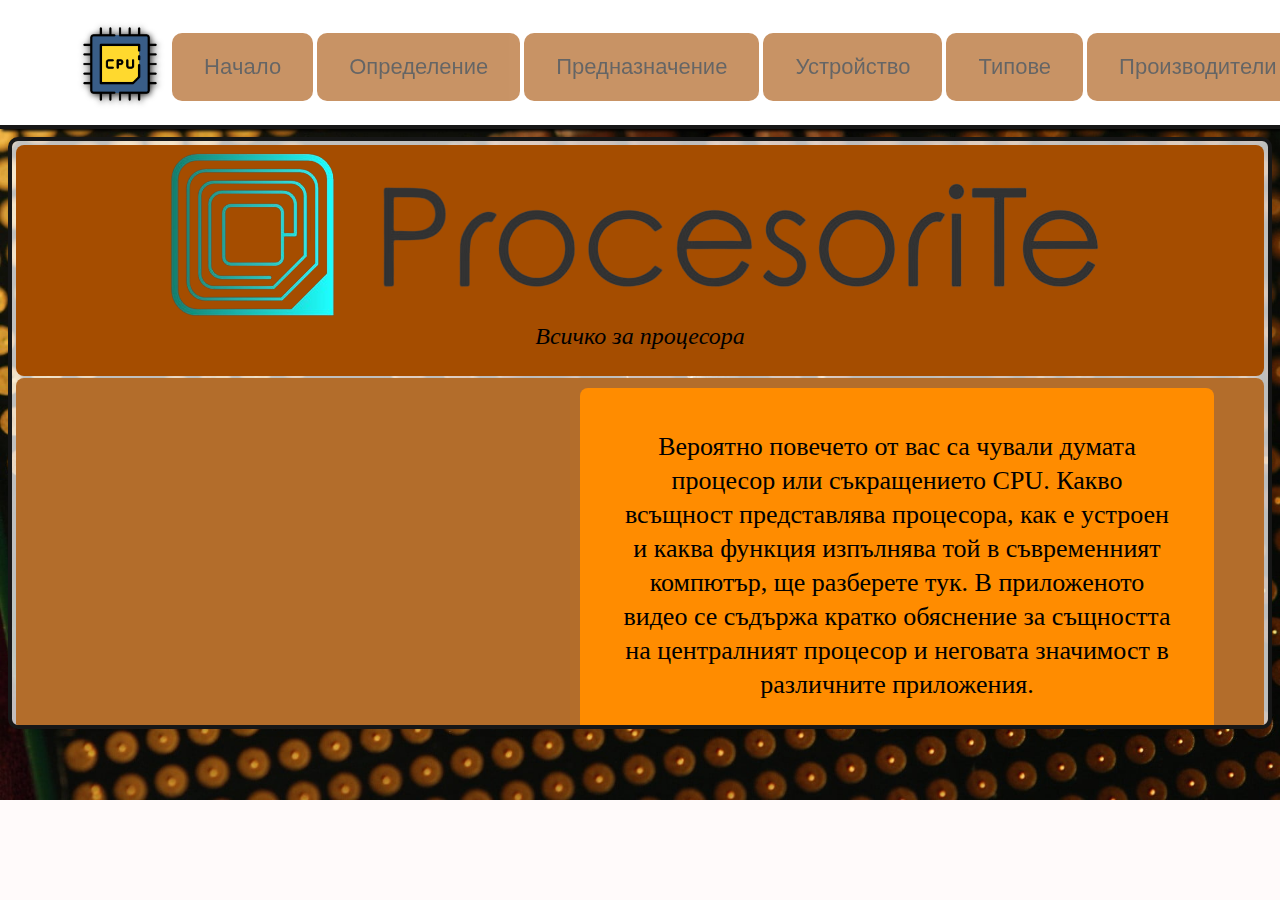
<file: index.html>
<!DOCTYPE html>
<html lang="en">
<head>
    <meta charset="UTF-8">
    <meta name="viewport" content="width=device-width, initial-scale=1.0">
   <meta name="description" content="Сайт, представящ всичко нужно за процесора"/>
   <link rel="stylesheet" type="text/css" href="style1.css" media="screen">
   <link rel="icon" href="E:\site\image-removebg-preview (2).png" type="image">
   <title>ProcesoriTe</title>
</head>



<body>
  
  
    <nav>
        <div class="container">
            <div class="logo"><a href="index.html"><img id="logo" src="10805908.png"></a></div>
            <div>
                <ul class="menu">
                    <button class="btn"><a href="index.html">Нaчало</a></button>                   
                    <button class="btn"><a href="cpu1.html">Определение</a></button>                   
                        <button class="btn"><a href="cpu2.html">Предназначение</a></button>                   
                            <button class="btn"><a href="cpu3.html">Устройство</a></button>                   
                                <button class="btn"><a href="cpu4.html">Типове</a></button> 
                                    <button class="btn"><a href="cpu5.html">Производители</a></button>          
    <div class="dropdown">
      <button class="dropbtn">Контакти</button>
      <div class="dropdown-content">
        <a href="https://www.facebook.com/?locale=bg_BG">Facebook</a>
        <a href="https://www.instagram.com/?hl=bg">Instagram</a>
        <a href="#">E-mail</a>
        </div>
    </div>
                </ul>
            </div>
        </div>
    </nav>
    <div class="back"><div allign="center"></div>
   <header>
    <h1>    
    <img src="10805908 (2).png"></h1>
        <p>Всичко за процесора</p>
    </header>
    
    <div class="vid1">
    <div class="vid">  
    <iframe width="650" height="315" src="https://www.youtube.com/embed/PyMFNPqdI4Y?si=OGKljiLRhWmSDXT3&amp;start=42" title="YouTube video player" frameborder="0" allow="accelerometer; autoplay; clipboard-write; encrypted-media; gyroscope; picture-in-picture; web-share" allowfullscreen></iframe>
      
</div>
<div class="txt">
    <p1> Вероятно повечето от вас са чували думата процесор или съкращението CPU. Какво всъщност представлява процесора, как е устроен и каква функция изпълнява той в съвременният компютър, ще разберете тук. В приложеното видео се съдържа кратко обяснение за същността на централният процесор и неговата значимост в различните приложения.</p1>
</div></div>


 
  
</body>
</html>
</file>
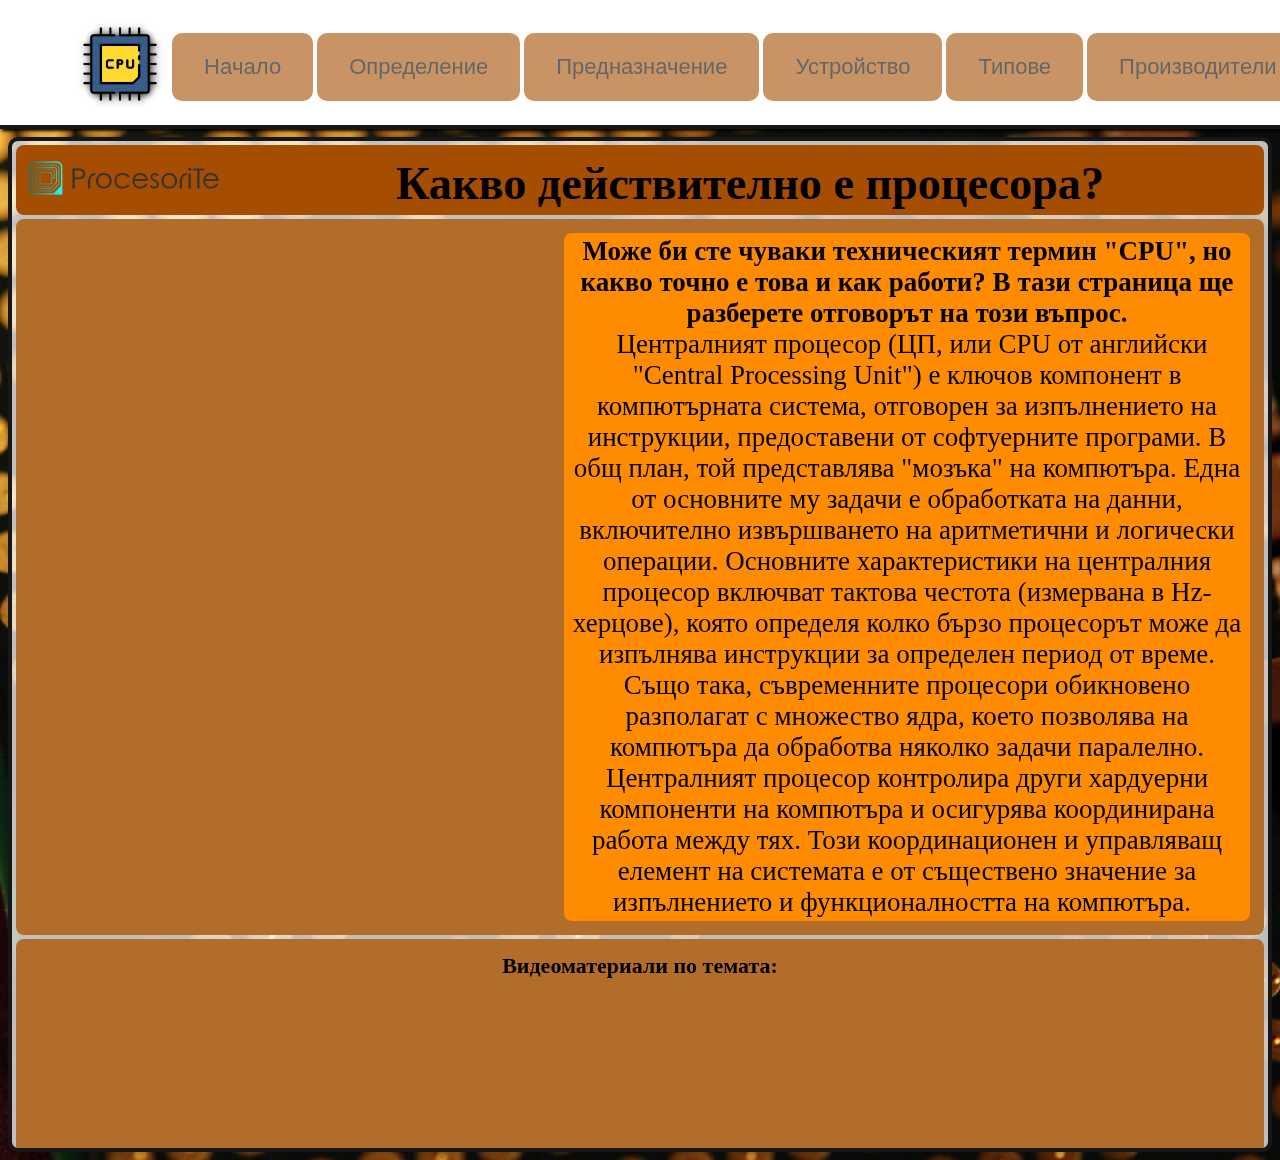
<file: cpu1.html>
<!DOCTYPE html>
<html lang="en">
<head>
    <meta charset="UTF-8">
    <meta name="viewport" content="width=device-width, initial-scale=1.0">
   <meta name="description" content="Сайт, представящ всичко нужно за процесора"/>
   <link rel="stylesheet" type="text/css" href="style1.css" media="screen">
   <link rel="icon" href="E:\site\image-removebg-preview (2).png" type="image">
   <title>Какво е процесора?</title>
</head>




<body>
    <nav>
        <div class="container">
            <div class="logo"><a href="index.html"><img id="logo" src="10805908.png"></a></div>
            <div>
                <ul class="menu">
                    <button class="btn"><a href="index.html">Нaчало</a></button>                   
                    <button class="btn"><a href="cpu1.html">Определение</a></button>                   
                        <button class="btn"><a href="cpu2.html">Предназначение</a></button>                   
                            <button class="btn"><a href="cpu3.html">Устройство</a></button>                   
                                <button class="btn"><a href="cpu4.html">Типове</a></button> 
                                    <button class="btn"><a href="cpu5.html">Производители</a></button>          
    <div class="dropdown">
      <button class="dropbtn">Контакти</button>
      <div class="dropdown-content">
        <a href="https://www.facebook.com/?locale=bg_BG">Facebook</a>
        <a href="https://www.instagram.com/?hl=bg">Instagram</a>
        <a href="#">E-mail</a>
        </div>
    </div>
                </ul>
            </div>
        </div>
</nav>
<div class="back1"><div allign="center"></div>
<div class="kashon1">
<h2><img id="Procesorite" src="10805908 (2).png">
<p2>Какво действително е процесора?</p2></h2></div>
<div class="kashon2">
    <div class="tekst">
    <b>Може би сте чуваки техническият термин "CPU", но какво точно е това и как работи? В тази страница ще разберете отговорът на този въпрос. </b><br>
<p3>Централният процесор (ЦП, или CPU от английски "Central Processing Unit") е ключов компонент в компютърната система, отговорен за изпълнението на инструкции, предоставени от софтуерните програми. В общ план, той представлява "мозъка" на компютъра. Една от основните му задачи е обработката на данни, включително извършването на аритметични и логически операции.
        Основните характеристики на централния процесор включват тактова честота (измервана в Hz-херцове), която определя колко бързо процесорът може да изпълнява инструкции за определен период от време. Също така, съвременните процесори обикновено разполагат с множество ядра, което позволява на компютъра да обработва няколко задачи паралелно. 
        Централният процесор контролира други хардуерни компоненти на компютъра и осигурява координирана работа между тях. Този координационен и управляващ елемент на системата е от съществено значение за изпълнението и функционалността на компютъра.</p3>
</div>
<div class="cpuvid"><iframe width="760" height="475" src="https://www.youtube.com/embed/f-Tu7OLK3fY?si=txaq3a7s3CBOZ63t&amp;start=5" title="YouTube video player" frameborder="0" allow="accelerometer; autoplay; clipboard-write; encrypted-media; gyroscope; picture-in-picture; web-share" allowfullscreen></iframe></div>
</div>
<div class="kashon3">
   <div class="vpt"><b> Видеоматериали по темата:</b></div>
   <div class="kashon4">
   <div class="klip1"> <iframe width="560" height="315" src="https://www.youtube.com/embed/Fo-vSqYMLvQ?si=59Y1n8-xG-I4oSk9" title="YouTube video player" frameborder="0" allow="accelerometer; autoplay; clipboard-write; encrypted-media; gyroscope; picture-in-picture; web-share" allowfullscreen></iframe> </div>
   <div class="klip1">  <iframe width="560" height="315" src="https://www.youtube.com/embed/G2uYU7aD698?si=4T5235BuEKmiufh0" title="YouTube video player" frameborder="0" allow="accelerometer; autoplay; clipboard-write; encrypted-media; gyroscope; picture-in-picture; web-share" allowfullscreen></iframe>  </div>
   <div class="klip1">  <iframe width="560" height="315" src="https://www.youtube.com/embed/bQ9SDK0s2KQ?si=k3VF5_w4hzI8TazR" title="YouTube video player" frameborder="0" allow="accelerometer; autoplay; clipboard-write; encrypted-media; gyroscope; picture-in-picture; web-share" allowfullscreen></iframe> </div>
</div></div>
</body>
</html>
</file>
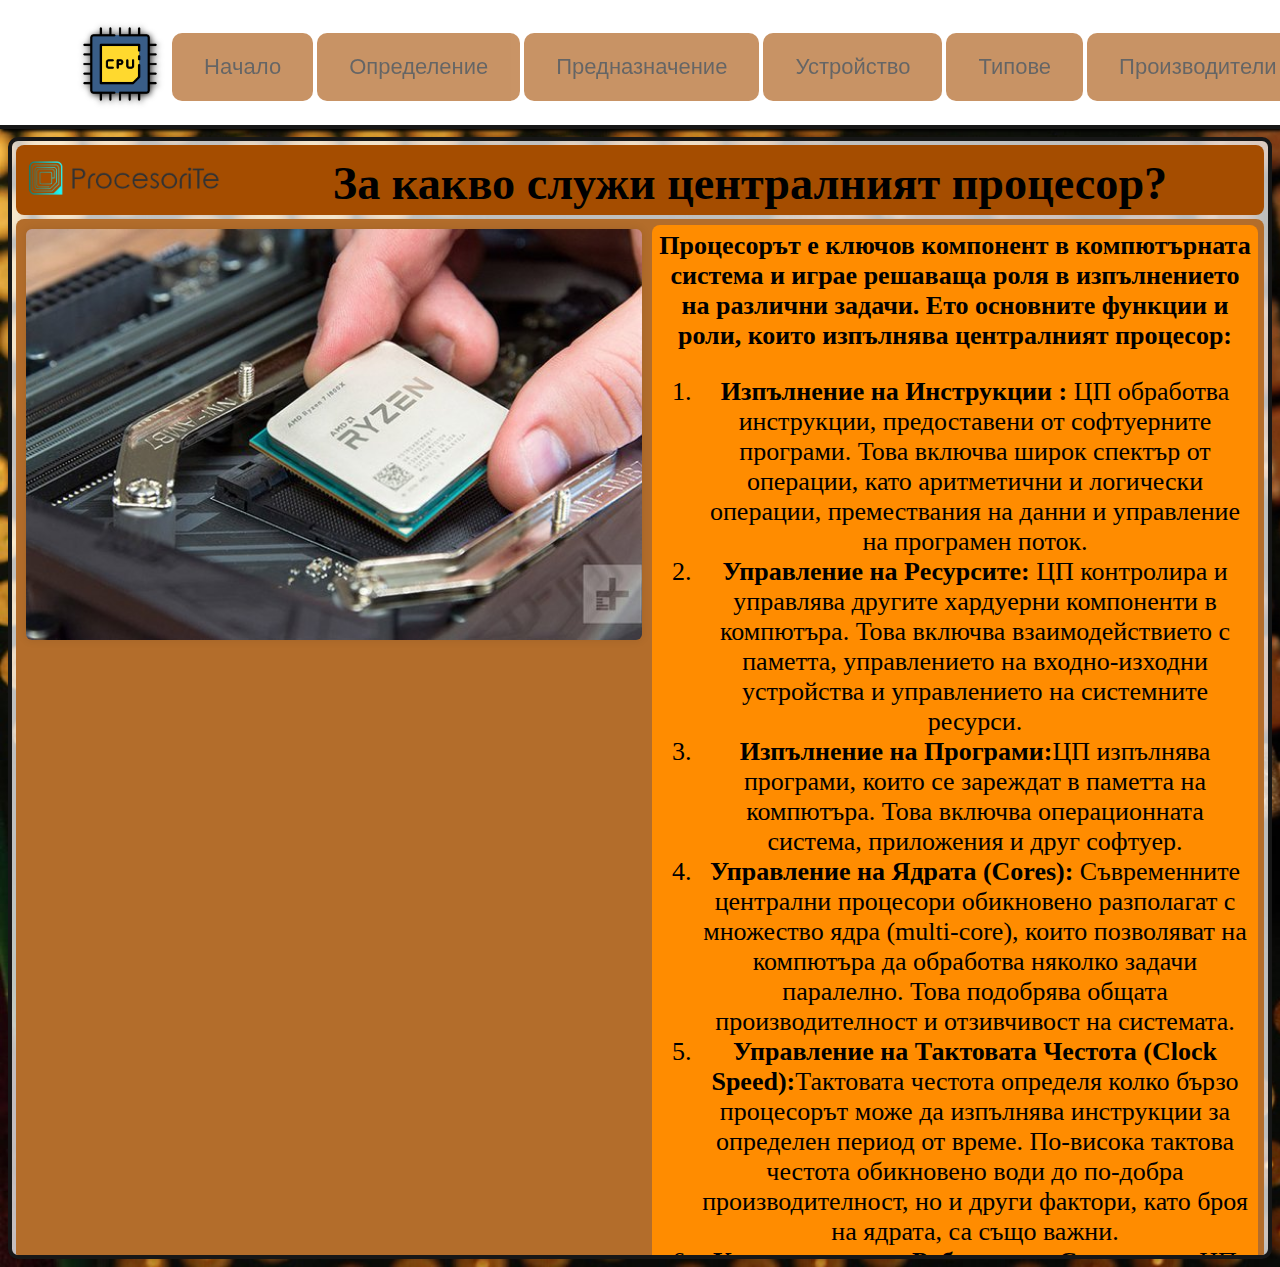
<file: cpu2.html>
<!DOCTYPE html>
<html lang="en">
<head>
    <meta charset="UTF-8">
    <meta name="viewport" content="width=device-width, initial-scale=1.0">
   <meta name="description" content="Сайт, представящ всичко нужно за процесора"/>
   <link rel="stylesheet" type="text/css" href="style1.css" media="screen">
   <title>Предназначение на CPU</title>
</head>

<body>
    <nav>
        <div class="container">
            <div class="logo"><a href="index.html"><img id="logo" src="10805908.png"></a></div>
            <div>
                <ul class="menu">
                    <button class="btn"><a href="index.html">Нaчало</a></button>                   
                    <button class="btn"><a href="cpu1.html">Определение</a></button>                   
                        <button class="btn"><a href="cpu2.html">Предназначение</a></button>                   
                            <button class="btn"><a href="cpu3.html">Устройство</a></button>                   
                                <button class="btn"><a href="cpu4.html">Типове</a></button> 
                                    <button class="btn"><a href="cpu5.html">Производители</a></button>          
    <div class="dropdown">
      <button class="dropbtn">Контакти</button>
      <div class="dropdown-content">
        <a href="https://www.facebook.com/?locale=bg_BG">Facebook</a>
        <a href="https://www.instagram.com/?hl=bg">Instagram</a>
        <a href="#">E-mail</a>
        </div>
    </div>
                </ul>
            </div>
        </div>
    </nav>
    
    <div class="back2">
    <div class="kashon1">
    <h2><img id="Procesorite" src="10805908 (2).png">
    <p2>За какво служи централният процесор?</p2></h2></div>
    <div class="kashon2">
        <div class="tekst1">
        <strong>Процесорът е ключов компонент в компютърната система и играе решаваща роля в изпълнението на различни задачи. Ето основните функции и роли, които изпълнява централният процесор: </strong><br>
    <ol><li><b>Изпълнение на Инструкции :</b> ЦП обработва инструкции, предоставени от софтуерните програми. Това включва широк спектър от операции, като аритметични и логически операции, премествания на данни и управление на програмен поток.</li>
    <li><b> Управление на Ресурсите:</b> ЦП контролира и управлява другите хардуерни компоненти в компютъра. Това включва взаимодействието с паметта, управлението на входно-изходни устройства и управлението на системните ресурси. </li>
    <li><b>Изпълнение на Програми:</b>ЦП изпълнява програми, които се зареждат в паметта на компютъра. Това включва операционната система, приложения и друг софтуер.</li>
    <li><b>Управление на Ядрата (Cores):</b> Съвременните централни процесори обикновено разполагат с множество ядра (multi-core), които позволяват на компютъра да обработва няколко задачи паралелно. Това подобрява общата производителност и отзивчивост на системата.</li>
    <li><b>Управление на Тактовата Честота (Clock Speed):</b>Тактовата честота определя колко бързо процесорът може да изпълнява инструкции за определен период от време. По-висока тактова честота обикновено води до по-добра производителност, но и други фактори, като броя на ядрата, са също важни.</li>
    <li><b>Координация на Работата на Системата: </b>ЦП играе важна роля в координирането на работата на всички компоненти в компютърната система. Този координационен елемент осигурява, че различните части на системата работят заедно в хармония.</li>
    </ol>
    В общ план, може да се каже, че централният процесор е сърцето на компютъра, което изпълнява инструкции и управлява всички аспекти от работата на системата, осигурявайки функционалността и производителността й.
    
        
    </div>
    <div class="snimk">
        <img id="oryzen" src="main-qimg-feff5d1711459bc4112492f7a811873a-lq.jpeg">
       <div class="klip2"><iframe width="460" height="345" src="https://www.youtube.com/embed/vqs_0W-MSB0?si=ctBT0eXOHLOq8g5O" title="YouTube video player" frameborder="0" allow="accelerometer; autoplay; clipboard-write; encrypted-media; gyroscope; picture-in-picture; web-share" allowfullscreen></iframe>
        <iframe width="460" height="345" src="https://www.youtube.com/embed/uTNCVRxuP_c?si=dIikbXR16qQ2TOOH&amp;start=67" title="YouTube video player" frameborder="0" allow="accelerometer; autoplay; clipboard-write; encrypted-media; gyroscope; picture-in-picture; web-share" allowfullscreen></iframe>
    </div> 
    
    </div>
       
    </div>
</body>
</html>
</file>
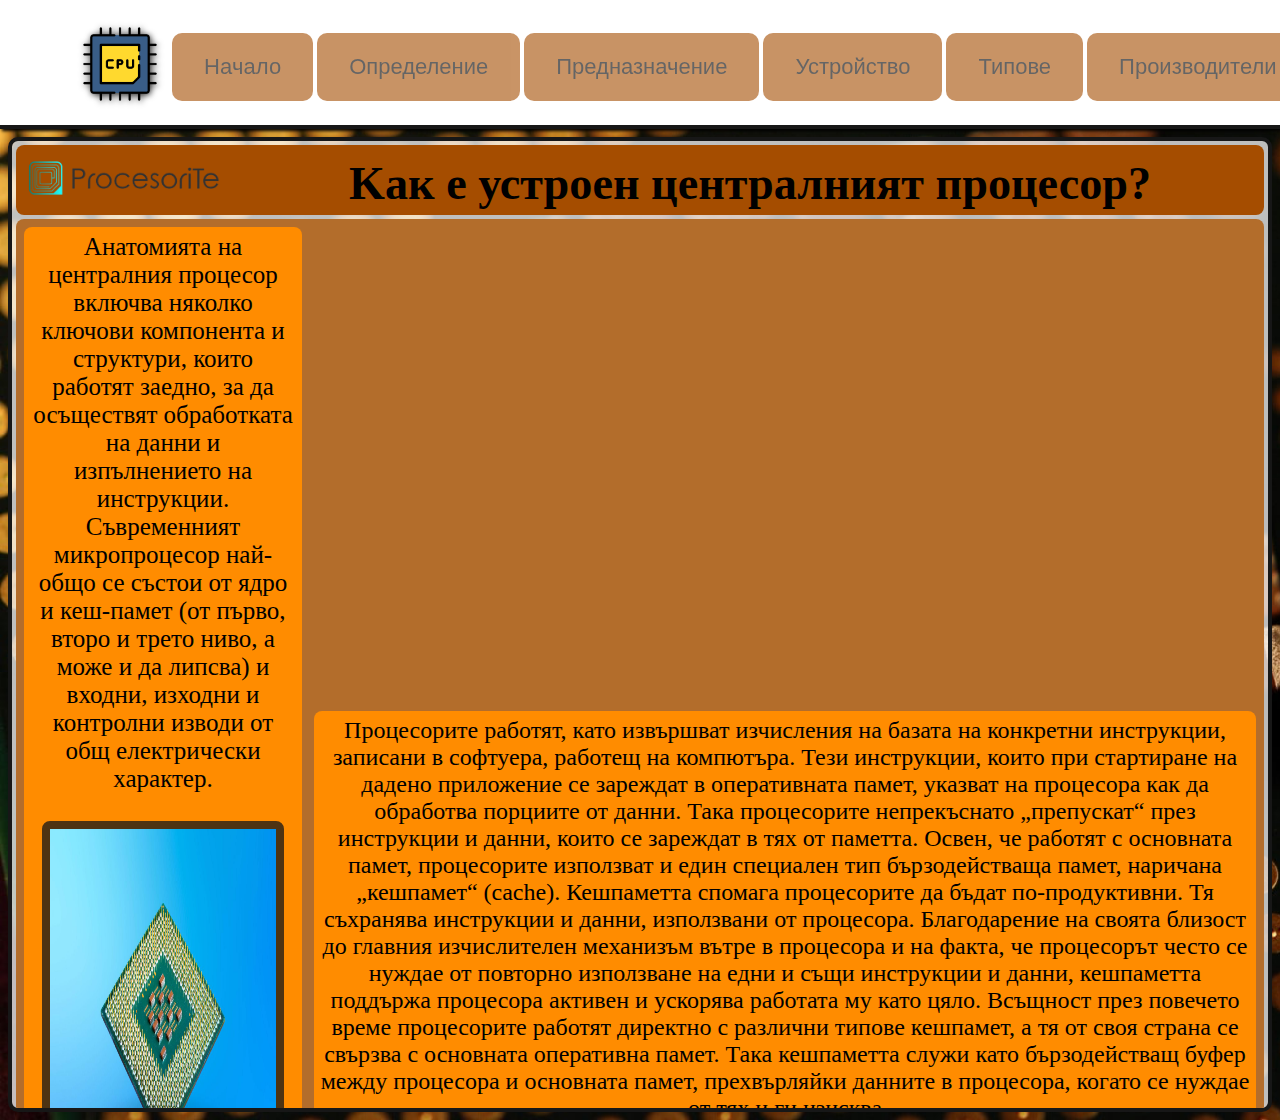
<file: cpu3.html>
<!DOCTYPE html>
<html lang="en">
<head>
    <meta charset="UTF-8">
    <meta name="viewport" content="width=device-width, initial-scale=1.0">
   <meta name="description" content="Сайт, представящ всичко нужно за процесора"/>
   <link rel="stylesheet" type="text/css" href="style1.css" media="screen">
   <title>Procesorite</title>
</head>


<body>
    <nav>
        <div class="container">
            <div class="logo"><a href="index.html"><img id="logo" src="10805908.png"></a></div>
            <div>
                <ul class="menu">
                    <button class="btn"><a href="index.html">Нaчало</a></button>                   
                    <button class="btn"><a href="cpu1.html">Определение</a></button>                   
                        <button class="btn"><a href="cpu2.html">Предназначение</a></button>                   
                            <button class="btn"><a href="cpu3.html">Устройство</a></button>                   
                                <button class="btn"><a href="cpu4.html">Типове</a></button> 
                                    <button class="btn"><a href="cpu5.html">Производители</a></button>          
    <div class="dropdown">
      <button class="dropbtn">Контакти</button>
      <div class="dropdown-content">
        <a href="https://www.facebook.com/?locale=bg_BG">Facebook</a>
        <a href="https://www.instagram.com/?hl=bg">Instagram</a>
        <a href="#">E-mail</a>
        </div>
    </div>
                </ul>
            </div>
        </div>
    </nav>
    
    <div class="back3">
        <div class="kashon1">
        <h2><img id="Procesorite" src="10805908 (2).png">
        <p2>Kaк е устроен централният процесор?</p2></h2></div>
        <div class="kashon5">
            <div class="tekst2"> 
                Анатомията на централния процесор включва няколко ключови компонента и структури, които работят заедно,   за да осъществят обработката на данни и изпълнението на инструкции.  Съвременният микропроцесор най-общо се състои от ядро и кеш-памет (от първо, второ и трето ниво, а може и да липсва) и входни, изходни и контролни изводи от общ електрически характер. 
                <br>
                <br><img id="mejdin" src="transient-cpu-EFLAGS-Featured.jpg"> <br><br>Той изпълнява набор от команди, реализирани логически от транзисторни схеми. Основни характеристики са: честота на работа на ядрото, честота на работа с входно/изходните канали и обем на кешпаметта за всяко ниво. Процесорът също така може да бъде синхронизиран с външен или вътрешен източник на честота – кварц, или асинхронен, който не използва синхронизиращ източник.        
            </div>
            
            <div class="kashoon">
           <div class="vidd"> <iframe width="950" height="451" src="https://www.youtube.com/embed/jx-w2o-Lj8g?si=b6puZNsNAFGtmLlm&amp;start=36" title="YouTube video player" frameborder="0" allow="accelerometer; autoplay; clipboard-write; encrypted-media; gyroscope; picture-in-picture; web-share" allowfullscreen></iframe></div>
               <div class="tekst3">Процесорите работят, като извършват изчисления на базата на конкретни инструкции, записани в софтуера, работещ на компютъра. Тези инструкции, които при стартиране на дадено приложение се зареждат в оперативната памет, указват на процесора как да обработва порциите от данни. Така процесорите непрекъснато „препускат“ през инструкции и данни, които се зареждат в тях от паметта. Освен, че работят с основната памет, процесорите използват и един специален тип бързодействаща памет, наричана „кешпамет“ (cache). Кешпаметта спомага процесорите да бъдат по-продуктивни. Тя съхранява инструкции и данни, използвани от процесора. Благодарение на своята близост до главния изчислителен механизъм вътре в процесора и на факта, че процесорът често се нуждае от повторно използване на едни и същи инструкции и данни, кешпаметта поддържа процесора активен и ускорява работата му като цяло. Всъщност през повечето време процесорите работят директно с различни типове кешпамет, а тя от своя страна се свързва с основната оперативна памет. Така кешпаметта служи като бързодействащ буфер между процесора и основната памет, прехвърляйки данните в процесора, когато се нуждае от тях и ги изисква</div>
      
        </div>
        </body>
</html>
</file>
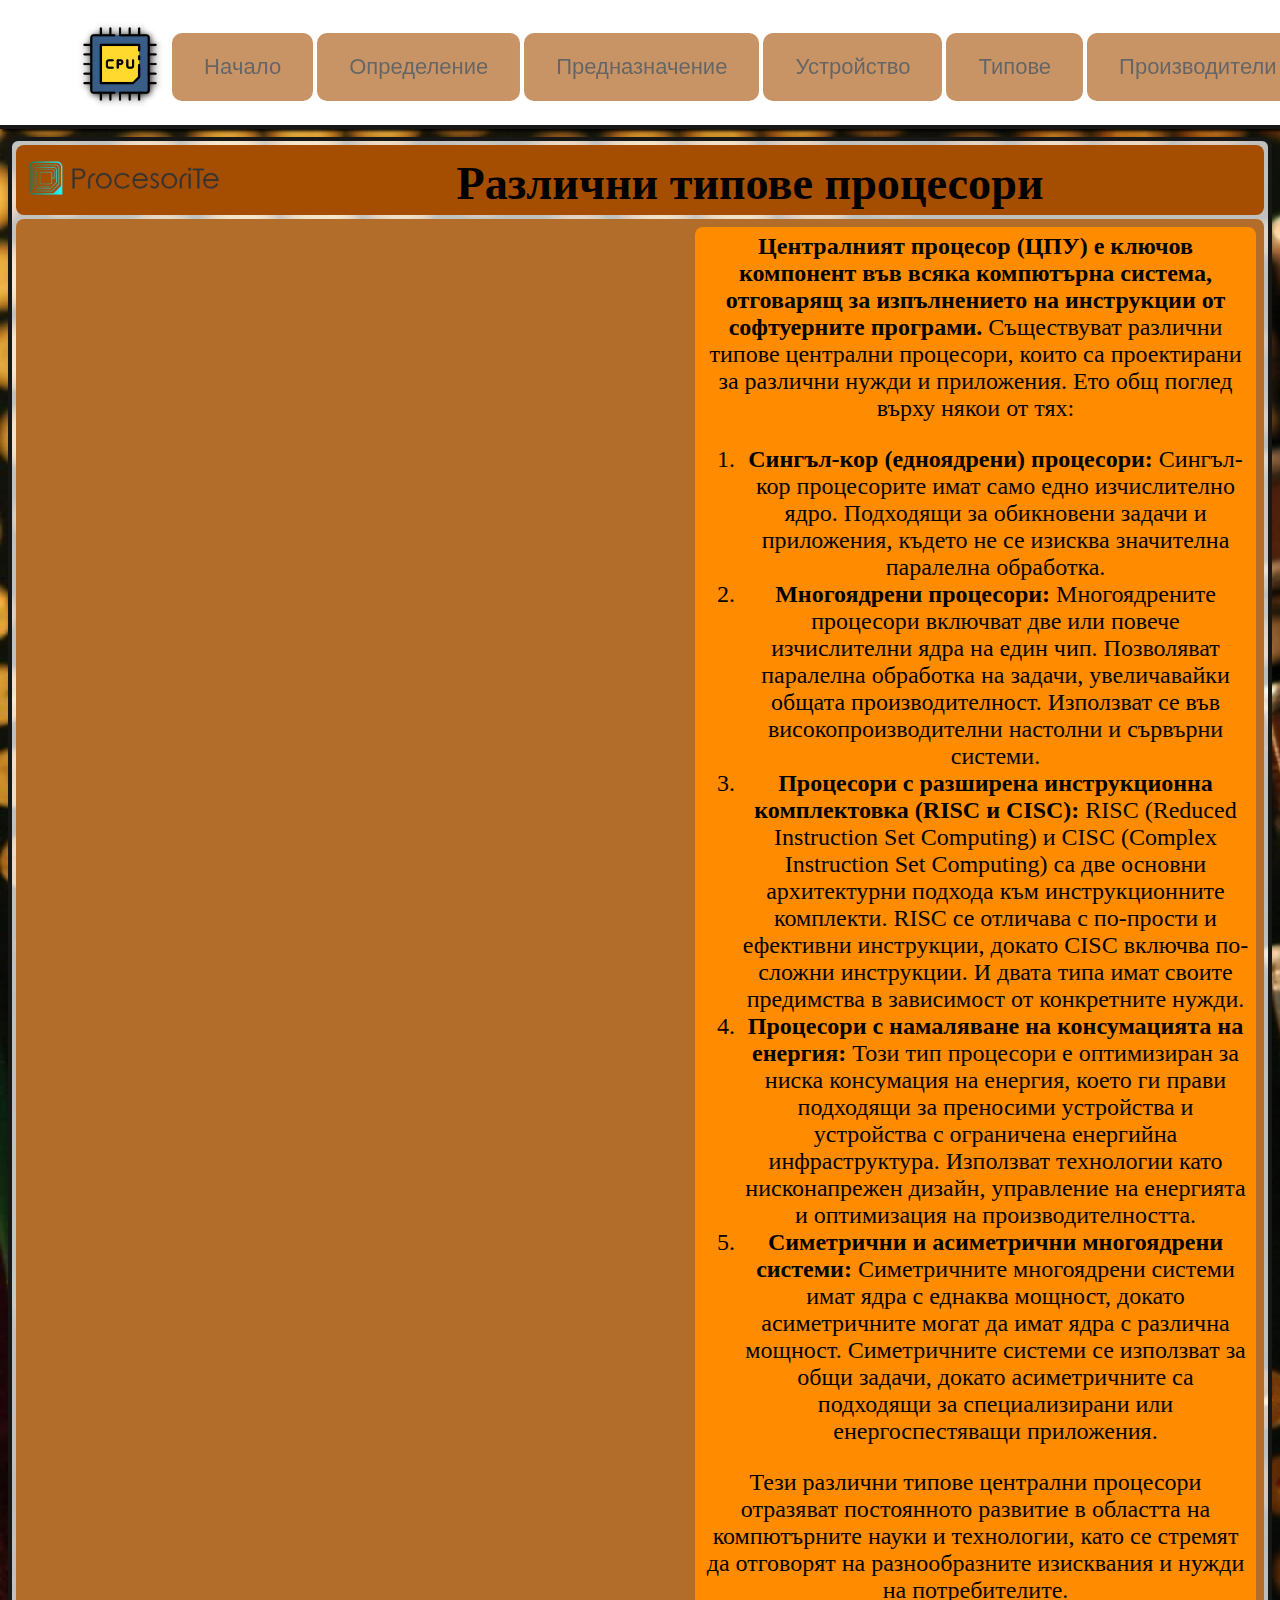
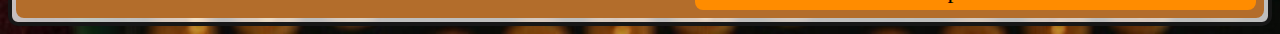
<file: cpu4.html>
<!DOCTYPE html>
<html lang="en">
<head>
    <meta charset="UTF-8">
    <meta name="viewport" content="width=device-width, initial-scale=1.0">
   <meta name="description" content="Сайт, представящ всичко нужно за процесора"/>
   <link rel="stylesheet" type="text/css" href="style1.css" media="screen">
   <title>Procesorite</title>
</head>


<body>
    <nav>
        <div class="container">
            <div class="logo"><a href="index.html"><img id="logo" src="10805908.png"></a></div>
            <div>
                <ul class="menu">
                    <button class="btn"><a href="index.html">Нaчало</a></button>                   
                    <button class="btn"><a href="cpu1.html">Определение</a></button>                   
                        <button class="btn"><a href="cpu2.html">Предназначение</a></button>                   
                            <button class="btn"><a href="cpu3.html">Устройство</a></button>                   
                                <button class="btn"><a href="cpu4.html">Типове</a></button> 
                                    <button class="btn"><a href="cpu5.html">Производители</a></button>          
    <div class="dropdown">
      <button class="dropbtn">Контакти</button>
      <div class="dropdown-content">
        <a href="https://www.facebook.com/?locale=bg_BG">Facebook</a>
        <a href="https://www.instagram.com/?hl=bg">Instagram</a>
        <a href="#">E-mail</a>
        </div>
    </div>
                </ul>
            </div>
        </div>
    </nav>
    <div class="back4">
        <div class="kashon1">
        <h2><img id="Procesorite" src="10805908 (2).png">
        <p2> Различни типове процесори</p2></h2></div>
        <div class="kashon6">
         <div class="tekst4">
            <strong>Централният процесор (ЦПУ) е ключов компонент във всяка компютърна система, отговарящ за изпълнението на инструкции от софтуерните програми. </strong>
            Съществуват различни типове централни процесори, 
            които са проектирани за различни нужди и приложения.
             Ето общ поглед върху някои от тях:
             <ol>
                <li><b>Сингъл-кор (едноядрени) процесори: </b>
                
                   Сингъл-кор процесорите имат само едно изчислително ядро.
                   Подходящи за обикновени задачи и приложения, където не се изисква значителна паралелна обработка.
                </li>
                <li><b>Многоядрени процесори: </b>
                    
                        Многоядрените процесори включват две или повече изчислителни ядра на един чип.
                      Позволяват паралелна обработка на задачи, увеличавайки общата производителност. Използват се във високопроизводителни настолни и сървърни системи.
                     </li>
                     <li><b>Процесори с разширена инструкционна комплектовка (RISC и CISC):</b>
                        RISC (Reduced Instruction Set Computing) и CISC (Complex Instruction Set Computing) са две основни архитектурни подхода към инструкционните комплекти.
                        RISC се отличава с по-прости и ефективни инструкции, докато CISC включва по-сложни инструкции. И двата типа имат своите предимства в зависимост от конкретните нужди.
                    </li>
                    <li><b>Процесори с намаляване на консумацията на енергия:</b>
                        Този тип процесори е оптимизиран за ниска консумация на енергия, което ги прави подходящи за преносими устройства и устройства с ограничена енергийна инфраструктура.
                        Използват технологии като нисконапрежен дизайн, управление на енергията и оптимизация на производителността.
                    </li>
<li><b>Симетрични и асиметрични многоядрени системи:</b>
    Симетричните многоядрени системи имат ядра с еднаква мощност, докато асиметричните могат да имат ядра с различна мощност.
    Симетричните системи се използват за общи задачи, докато асиметричните са подходящи за специализирани или енергоспестяващи приложения.
</li> </ol>
Тези различни типове централни процесори отразяват постоянното развитие в областта на компютърните науки и технологии, като се стремят да отговорят на разнообразните изисквания и нужди на потребителите.
         </div>
<div class="video"><a><iframe width="560" height="315" src="https://www.youtube.com/embed/mk_2-BBGZtA?si=u_24ACAnyOsQJ7M5" title="YouTube video player" frameborder="0" allow="accelerometer; autoplay; clipboard-write; encrypted-media; gyroscope; picture-in-picture; web-share" allowfullscreen></iframe></a></div>
</div>
</body>
</html>
</file>
<file: style1.css>
body{
    margin: 0;
    padding: 0;
    font-size: 16px;
    background-color: snow;
    background-image: url('pngtree-close-up-view-of-3d-illustration-of-pc-cpu-chip-in-picture-image_4041007.jpg');
    background-size: cover;
    background-repeat: no-repeat;
    text-align: center;
    color: aliceblue;
}
nav{
    background-color: rgb(255, 255, 255);
    position: sticky;
    box-shadow: 2px 2px 3px black;
    height: 125px;
    border-bottom: 4px solid #171717; ;
}
nav .container{
    display: flex;
    flex-direction: row;
    justify-content: space-between;
    align-items: center;
}
.menu{
    display: flex;
    justify-content: space-between;
    flex-direction: row;
    font-weight: bold;
    font-size: 19px;

}
a{
    text-decoration: none;
    color: #000;
    font-size: 22px;
}


ul{
    list-style: none;
    padding: 10px;
}
.container{
    width: 80%;
    margin-left: 80px ;  
}
.logo{
    color: #000;
}
#logo{
    height: 80px;
    filter: drop-shadow(1px 1px 3px #222);
}



.back {
height: 584px;
  background-color: #fafafac0;
  border-radius: 10px ;
  margin: 8px;
  position: relative;
  overflow: hidden;
  border: 4px solid #171717;
 box-shadow: 0 0 10px rgba(0, 0, 0, 0.1);
z-index:-1;
}
  
  .dropdown {
    background-color: #f4511e;
    border: none;
    color: rgb(0, 0, 0);
    padding: 16px 32px;
    text-align: center;
    font-size: 16px;
    margin: 4px 2px;
    opacity: 0.6;
    transition: 0.3s; 
    border-radius: 10px ;
  }
  
  .dropdown-content {
    display: none;
    position: absolute;
    background-color: black;
    box-shadow: 0px 8px 16px 0px rgb(70, 39, 12);
    z-index: 2;
    margin-top: 7px;
    margin-left: -9px;
  }
  
  .dropdown-content a {
    color:#f4511e;
    padding: 12px 16px;
    text-decoration: none;
    display: block;
  }
  
  .dropdown-content a:hover {background-color:black}
  
  .dropdown:hover .dropdown-content {
    display: block;
    
  }
  .dropbtn:hover {opacity: 1}

  .dropdown:hover .dropbtn {
color: rgb(0, 0, 0);
  }
  
  .btn {
    background-color: #a54d00;
    border: none;
    border-radius: 10px ;
    color:rgb(34, 0, 78);
    padding: 16px 32px;
    text-align: center;
    font-size: 16px;
    margin: 4px 2px;
    opacity: 0.6;
    transition: 0.3s;
  }
  
  .btn:hover {opacity: 0.9}
 
  .dropbtn {background-color: #a54d00;
  border: none;
  color:rgb(0, 0, 0);
  text-align: center;
  font-size: 22px;
  margin: 4px 2px;
  opacity: 1;
  transition: 0.3s;
  border-radius: 10px ;
}
p1{
  color: #000;
  font-size: 26px;
  width: 40%;

}
.vid1{
display: flex;
  background-color: #b36d2b;
  color: #ffffff;
  padding: 10px;
  text-align: center;
  font-size: 22px;
  margin: 4px;
  margin-top: -2px;
  border-radius: 8px;
}
.vid{
  flex: 1;
  width: 20%;
}
header {
  background-color:#a54d00;
  color: #000000;
  padding: 2px;
  text-align: center;
  font-size: 22px;
  border-radius: 8px;
  margin: 4px;
  
}
.txt{
  flex: 1;
  width: 80%;
    padding: 40px;
background-color: #FF8C00;
 font-size: 30px;
margin-right: 40px;
  border-radius: 8px;
}
h1{
margin: -30px;
}
p{
  font-size: 24px;
margin-top:-60px;
font-style: italic;

}
.back1 {
  height: 1007px;
    background-color: #fafafac0;
    border-radius: 10px ;
    margin: 8px;
    position: relative;
    overflow: hidden;
    border: 4px solid #171717;
   box-shadow: 0 0 10px rgba(0, 0, 0, 0.1);
  z-index:-1;
}
h2{
  display: flex;
  margin: 2px;
margin: -3px;
}

.kashon1{background-color:#a54d00;
  color: #000000;
  padding: 2px;
  text-align: center;
  font-size: 22px;
  border-radius: 8px;
  margin: 4px;
  align-content: center;
 }
 
 #Procesorite{
width: 16%;
margin: 10px;
}
 p2{
  text-align: center;
  flex: 1;

font-size: 140%;
margin-top: 1%;}

.kashon2{
  background-color:  #b36d2b;
  color: #000000;
  padding: 2px;
  text-align: center;
  font-size: 22px;
  border-radius: 8px;
  display: flex;
 margin: 4px;

 }

 .tekst{
  background-color: #FF8C00;
 font-size: 27px;
  border-radius: 8px;
  width: 59%;
  margin: 12px;
  order: 2;
  padding: 3px;
}
p3{
font-weight: lighter;
margin: 10px;


}
.cpuvid{
  margin: 12px;
  width: 41%;
order: 1;
}

.kashon3{background-color:  #b36d2b;
  color: #000000;
  padding: 12px;
  text-align: center;
  font-size: 22px;
  border-radius: 8px;
  display: flex;
 margin: 4px;
 flex-direction: column;

}
 .klip1{
  margin: 5px;
  order: 1;
 }

 .vpt{
  margin: 2px;
 }

 .kashon4{display: flex;
  align-content: center;
  margin-left: 60px;
  
}
.back2 {
  height: 1114px;
    background-color: #fafafac0;
    border-radius: 10px ;
    margin: 8px;
    position: relative;
    overflow: hidden;
    border: 4px solid #171717;
   box-shadow: 0 0 10px rgba(0, 0, 0, 0.1);
  z-index:-1;
}
.tekst1{
  background-color: #FF8C00;
 font-size: 26px;
  border-radius: 8px;
  width: 50%;
  margin: 4px;
  order: 2;
  padding: 6px;
}
.snimk{
  
  width: 50%;
  padding: 4px;
  
}
#oryzen{
  width: 99%;
  margin: 4px;
  border-radius: 6px;
  box-shadow: 0 0 10px rgba(0, 0, 0, 0.1);
}
.klip2{
  display: flex;
  border-radius: 7px;
  margin-top: 25px;
}
iframe{
  border-radius: 7px;
  margin: 2px;
}
.back3 {
  height: 967px;
    background-color: #fafafac0;
    border-radius: 10px ;
    margin: 8px;
    position: relative;
    overflow: hidden;
    border: 4px solid #171717;
   box-shadow: 0 0 10px rgba(0, 0, 0, 0.1);
  z-index:-1;
}
.kashon5
  {background-color:  #b36d2b;
    color: #000000;
    padding: 2px;
    text-align: center;
    font-size: 24px;
    border-radius: 8px;
    display: flex;
   margin: 4px;}
 .tekst2{
  background-color: #FF8C00;
 font-size: 25px;
  border-radius: 8px;
  width:40%;
  margin: 6px;
  order: 1;
  padding: 6px;
 }
 .tekst3
 {
  background-color: #FF8C00;
 font-size: 24px;
  border-radius: 8px;
  margin: 6px;
  padding: 6px;

 }
 .kashoon{
  display: table; 
  order: 2;
  width: 60%;
margin-top: 46px;
 }
.vidd{
  margin-top:-39px;
  margin-bottom: 22px;
}
#mejdin{
  width: 85%;
  height: 390px;
  border: 8px solid #171717c3;
  border-radius: 8px;
}
.kashon6{
  background-color:  #b36d2b;
  color: #000000;
  padding: 2px;
  text-align: center;
  font-size: 24px;
  border-radius: 8px;
 display: flex;
 margin: 4px;
}
.tekst4{
  background-color: #FF8C00;
  font-size: 24px;
   border-radius: 8px;
   margin: 6px;
   padding: 6px;
 width: 45%;
 order: 2;
}
.video{
  width: 55%;
}
.back4 {
  
    background-color: #fafafac0;
    border-radius: 10px ;
    margin: 8px;
    position: relative;
    overflow: hidden;
    border: 4px solid #171717;
   box-shadow: 0 0 10px rgba(0, 0, 0, 0.1);
  z-index:-1;
}
</file>
